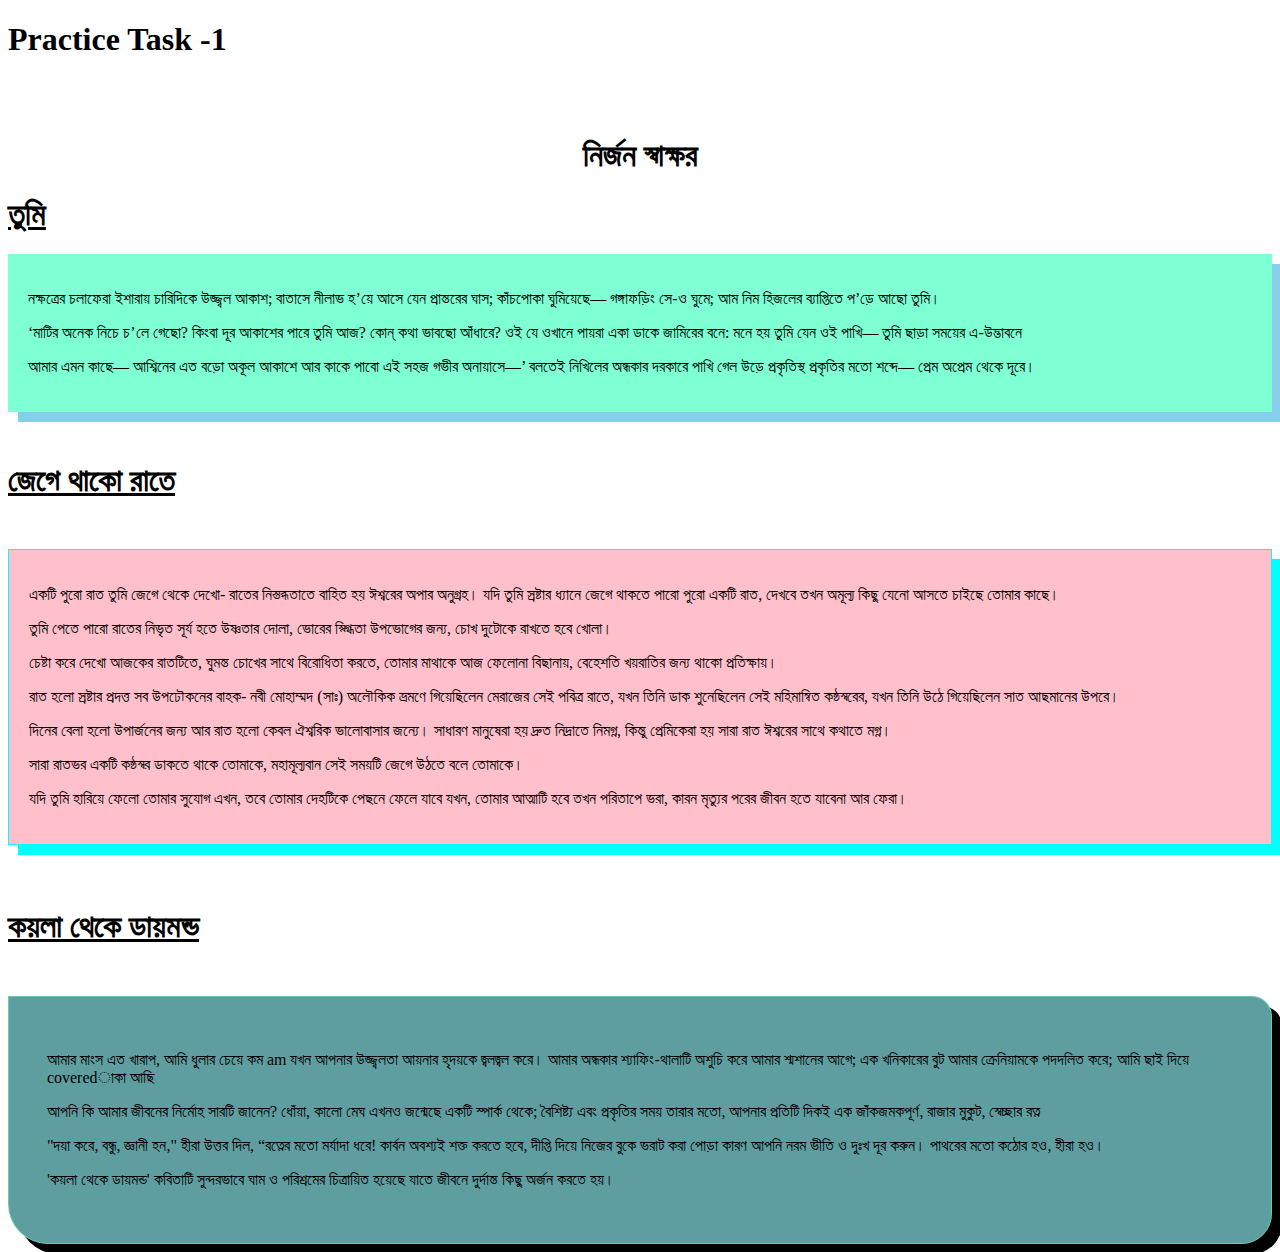
<file: index.html>
<!DOCTYPE html>
<html lang="en">
<head>
    <meta charset="UTF-8">
    <meta name="viewport" content="width=device-width, initial-scale=1.0">
    <title>Document</title>
    <link rel="stylesheet" href="style/first.css">
    <style>
        .wake{
            text-decoration: underline ;
            margin:50px;
            margin-left: 0px;
            
        }
        .night{
            border:1px solid aqua;
            padding:20px ;
            background-color: pink;
            color:black;
            box-shadow: 10px 10px aqua;
        }
    </style>
</head>
<body>
    <Head>
        <H1>Practice Task -1</H1>
        <br>
        <br>
        <h1 class="sign">নির্জন স্বাক্ষর </h1>
    </Head>
    <body>
        <div>
            <!-- Paragraph 1 inline -->
            <H1 style="text-decoration: underline;">তুমি</H1>
           <div style="background-color: aquamarine; ; padding:20px; box-shadow: 10px 10px skyblue;">
            <p>নক্ষত্রের চলাফেরা ইশারায় চারিদিকে উজ্জ্বল আকাশ;
                বাতাসে নীলাভ হ’য়ে আসে যেন প্রান্তরের ঘাস;
                কাঁচপোকা ঘুমিয়েছে— গঙ্গাফড়িং সে-ও ঘুমে;
                আম নিম হিজলের ব্যাপ্তিতে প’ড়ে আছো তুমি।</p>
                
                <p>‘মাটির অনেক নিচে চ’লে গেছো? কিংবা দূর আকাশের পারে
                    তুমি আজ? কোন্ কথা ভাবছো আঁধারে?
                    ওই যে ওখানে পায়রা একা ডাকে জামিরের বনে:
                    মনে হয় তুমি যেন ওই পাখি— তুমি ছাড়া সময়ের এ-উদ্ভাবনে</p>
                
              <p>  আমার এমন কাছে— আশ্বিনের এত বড়ো অকূল আকাশে
                আর কাকে পাবো এই সহজ গভীর অনায়াসে—’
                বলতেই নিখিলের অন্ধকার দরকারে পাখি গেল উড়ে
                প্রকৃতিস্থ প্রকৃতির মতো শব্দে— প্রেম অপ্রেম থেকে দূরে।</p>
           </div>
        </div>
    <div>
        <!-- paragraph 2  internal-->
        <h1 class="wake"> জেগে থাকো রাতে</h1>
       
<div class="night">
    <p>একটি পুরো রাত তুমি জেগে থেকে দেখো-
        রাতের নিস্তব্ধতাতে বাহিত হয় ঈশ্বরের অপার অনুগ্রহ।
        যদি তুমি স্রষ্টার ধ্যানে জেগে থাকতে পারো পুরো একটি রাত,
        দেখবে তখন অমূল্য কিছু যেনো আসতে চাইছে তোমার কাছে।</p>
    
    <p>তুমি পেতে পারো রাতের নিভৃত সূর্য হতে উষ্ণতার দোলা,
        ভোরের স্নিগ্ধতা উপভোগের জন্য, চোখ দুটোকে রাখতে হবে খোলা।</p>
    <p>
        চেষ্টা করে দেখো আজকের রাতটিতে, ঘুমন্ত চোখের সাথে বিরোধিতা করতে,
        তোমার মাথাকে আজ ফেলোনা বিছানায়, বেহেশতি খয়রাতির জন্য থাকো প্রতিক্ষায়।</p>
    
    <p>রাত হলো স্রষ্টার প্রদত্ত সব উপঢৌকনের বাহক-
        নবী মোহাম্মদ (সাঃ) অলৌকিক ভ্রমণে গিয়েছিলেন মেরাজের সেই পবিত্র রাতে,
        যখন তিনি ডাক শুনেছিলেন সেই মহিমান্বিত কন্ঠস্বরের,
        যখন তিনি উঠে গিয়েছিলেন সাত আছমানের উপরে।</p>
    <p>
        দিনের বেলা হলো উপার্জনের জন্য
        আর রাত হলো কেবল ঐশ্বরিক ভালোবাসার জন্যে।
        সাধারণ মানুষেরা হয় দ্রুত নিদ্রাতে নিমগ্ন,
        কিন্তু প্রেমিকেরা হয় সারা রাত ঈশ্বরের সাথে কথাতে মগ্ন।</p>
    <p>
        সারা রাতভর একটি কন্ঠস্বর ডাকতে থাকে তোমাকে,
        মহামূল্যবান সেই সময়টি জেগে উঠতে বলে তোমাকে।</p>
    <p>
        যদি তুমি হারিয়ে ফেলো তোমার সুযোগ এখন,
        তবে তোমার দেহটিকে পেছনে ফেলে যাবে যখন,
        তোমার আত্মাটি হবে তখন পরিতাপে ভরা,
        কারন মৃত্যুর পরের জীবন হতে যাবেনা আর ফেরা।
            </p>
</div>
    </div>
    <div>
        <!-- Paragraph 3 External -->
       <h1 class="black"> কয়লা থেকে ডায়মন্ড</h1>

<div class="known">
    <p>আমার মাংস এত খারাপ, আমি ধুলার চেয়ে কম am
        যখন আপনার উজ্জ্বলতা আয়নার হৃদয়কে জ্বলজ্বল করে।
        আমার অন্ধকার শ্যাফিং-থালাটি অশুচি করে
        আমার শ্মশানের আগে; এক খনিকারের বুট
        আমার ক্রেনিয়ামকে পদদলিত করে; আমি ছাই দিয়ে coveredাকা আছি</p>
    
    <p>আপনি কি আমার জীবনের নির্মোহ সারটি জানেন?
        ধোঁয়া, কালো মেঘ এখনও জন্মেছে
        একটি স্পার্ক থেকে; বৈশিষ্ট্য এবং প্রকৃতির সময়
        তারার মতো, আপনার প্রতিটি দিকই এক জাঁকজমকপূর্ণ,
        রাজার মুকুট, স্বেচ্ছার রত্ন</p>
    
    <p>"দয়া করে, বন্ধু, জ্ঞানী হন," হীরা উত্তর দিল,
        “রত্নের মতো মর্যাদা ধরে! কার্বন অবশ্যই শক্ত করতে হবে,
        দীপ্তি দিয়ে নিজের বুকে ভরাট করা পোড়া
        কারণ আপনি নরম ভীতি ও দুঃখ দূর করুন।
        পাথরের মতো কঠোর হও, হীরা হও।</p>
    
    <p>'কয়লা থেকে ডায়মন্ড' কবিতাটি সুন্দরভাবে ঘাম ও পরিশ্রমের চিত্রায়িত হয়েছে যাতে জীবনে দুর্দান্ত কিছু অর্জন করতে হয়।</p>
</div>
    </div>
    </body>
</body>
</html>
</file>
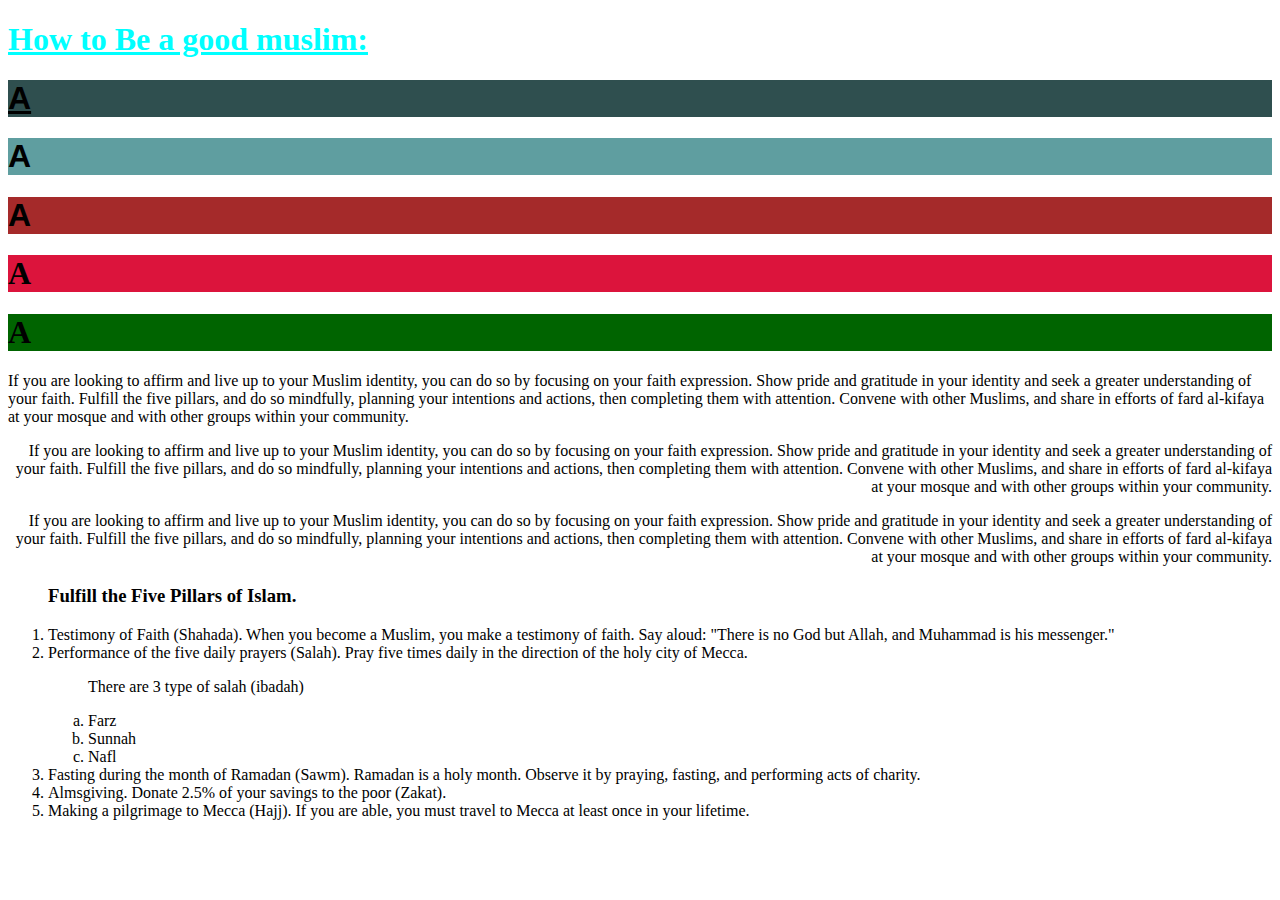
<file: prac2.html>
<!DOCTYPE html>
<html lang="en">
<head>
    <meta charset="UTF-8">
    <meta name="viewport" content="width=device-width, initial-scale=1.0">
    <title>Document</title>
    <link rel="shortcut icon" href="favicon.ico" type="image/x-icon">
    <link rel="stylesheet" href="style/first.css">
</head>
<body>
    <Head ><H1 style="color: aqua; text-decoration: underline;">How to Be a good muslim:</H1></Head>
<h1 class="a">A</h1>
<h1 class="b">A</h1>
<h1 class="c">A</h1>
<h1 class="d">A</h1>
<h1 class="e">A</h1>
</body>
<div>
    <p style="text-align: left;">If you are looking to affirm and live up to your Muslim identity, you can do so by focusing on your faith expression. Show pride and gratitude in your identity and seek a greater understanding of your faith. Fulfill the five pillars, and do so mindfully, planning your intentions and actions, then completing them with attention. Convene with other Muslims, and share in efforts of fard al-kifaya at your mosque and with other groups within your community.</p>
    <p style="text-align: end;">If you are looking to affirm and live up to your Muslim identity, you can do so by focusing on your faith expression. Show pride and gratitude in your identity and seek a greater understanding of your faith. Fulfill the five pillars, and do so mindfully, planning your intentions and actions, then completing them with attention. Convene with other Muslims, and share in efforts of fard al-kifaya at your mosque and with other groups within your community.</p>
    <p style="text-align: right;">If you are looking to affirm and live up to your Muslim identity, you can do so by focusing on your faith expression. Show pride and gratitude in your identity and seek a greater understanding of your faith. Fulfill the five pillars, and do so mindfully, planning your intentions and actions, then completing them with attention. Convene with other Muslims, and share in efforts of fard al-kifaya at your mosque and with other groups within your community.</p>
  
    
</div>
<div>
    <ol><h3>
        Fulfill the Five Pillars of Islam.</h3>
        <li>Testimony of Faith (Shahada). When you become a Muslim, you make a testimony of faith. Say aloud: "There is no God but Allah, and Muhammad is his messenger."</li>
        <li>Performance of the five daily prayers (Salah). Pray five times daily in the direction of the holy city of Mecca.
            <ul  style="list-style-type: lower-latin;"><p>There are 3 type of salah (ibadah)</p>
                <li>Farz</li>
                <li>Sunnah</li>
                <li>Nafl</li>
            </ul>
        </li>
        <li>Fasting during the month of Ramadan (Sawm). Ramadan is a holy month. Observe it by praying, fasting, and performing acts of charity.</li>
        <li>Almsgiving. Donate 2.5% of your savings to the poor (Zakat).</li>
        <li>Making a pilgrimage to Mecca (Hajj). If you are able, you must travel to Mecca at least once in your lifetime.</li>
    </ol>

</div>

</html>
</file>
<file: style/first.css>
.sign{
    text-align: center;
    
}
.black{
    margin-top: 5%;
    margin-bottom: 4%;
    text-decoration: underline;
}
.known{
   border: 1px solid mediumaquamarine;
   padding:3%;
   background-color: cadetblue;
   box-shadow: 10px 10px;
   border-radius: 0px 20px 30px 40px;
}
.a{
    text-decoration: underline;
    background-color: darkslategray;
    font-family: Verdana, Geneva, Tahoma, sans-serif;
}
.b{
background-color: cadetblue;
font-family: 'Segoe UI', Tahoma, Geneva, Verdana, sans-serif;
}
.c{
background-color: brown;
font-family: Arial, Helvetica, sans-serif;
}
.d{
background-color: crimson;
font-family: fantasy;
text-decoration: wavy;
}
.e{
background-color: darkgreen;
}
.easy{
    font-size: 50px;
    
}
.line{
    text-decoration: underline orange;
    font-size: medium;
    border-right: 1px solid silver;
    padding-right: 20px;
}
.beef{
    margin-right:30%;
    font-weight: lighter;
}
.bpx{
    border: 1px solid;
    padding: 15px 40px;
    border-radius: 5px 0px 0px 5px;
    background-color: orangered;
    color: white;
    font-size: medium;
}
.boxside{
    font-size: medium;
    border-right: 1px solid black ;
    padding-right: 40px;
    padding-top: 5px;
    padding-bottom: 5px;
    padding-left: 0px;
    
    
}
.emg{
    width: 120px;
    height: 80px;
    margin: 5px 10px 5px 0px ;
    
}

.egg{
    background-image: url("images/korean\ beef\ rice\ bowl-small.jpeg");
    display: inline;
    font-weight: bolder;
    font-size: medium;
    background-repeat: no-repeat;

    /* /* width: 150px;
    height: 30px;
    /*  */
    margin-left: 2px;
    margin-top: 0px;
     padding: 35px 60px ;
     margin-top: 0px;
    background-color: black;
    color:white;
    background-size: cover;

}

.bxes{
    border-top: 10px solid orange;
    border-right: 1px solid;
    border-bottom: 1px solid;
    border-left: 1px solid;
    /* padding: 0%; */
    height: 500px;
    width: 400px;

   
}

.random{
   text-decoration: underline black;
color: black;
   text-align: center;
   margin: 0px 0px
   
}
a:link{
    color: black;
    text-decoration: underline yellow;
    
}
.pound{
    display: flex;
}
</file>
